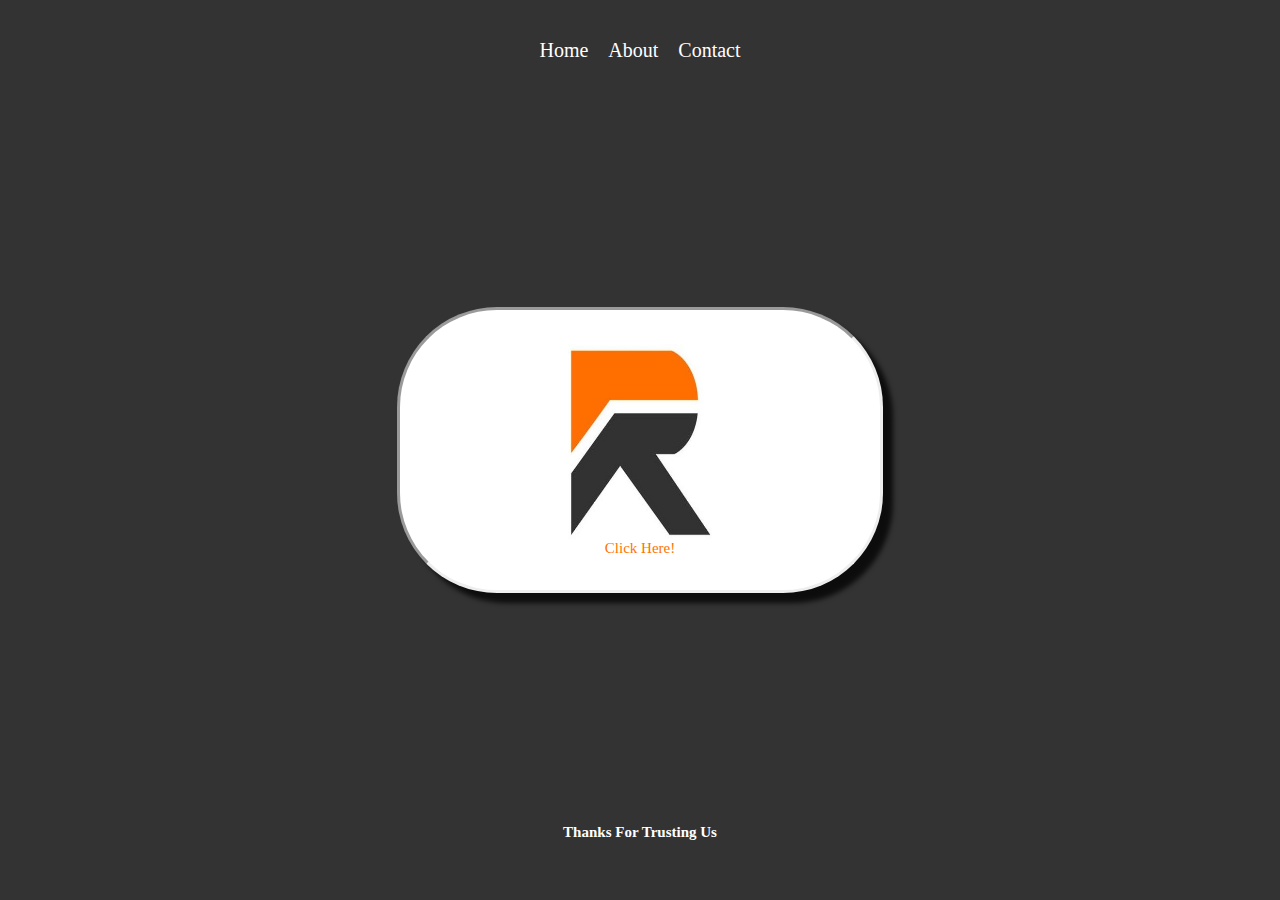
<file: Index.html>
<html>

<head>
  <title>R Web</title>
  <link rel="stylesheet" href="style.css" />
</head>

<body>
  <div class="container">
    <!-- Navigation Bar -->
    <div class="Container-Navbar">
      <ul class="Ul-Navbar">
        <li class="Li-Navbar">
          <a href="#" class="a-navbar">Home</a>
        </li>
        <li class="Li-Navbar">
          <a href="about.html" class="a-navbar">About</a>
        </li>
        <li class="Li-Navbar">
          <a href="contact.html" class="a-navbar">Contact</a>
        </li>
      </ul>
    </div>
    <!--  Navigation Bar End -->

    <!-- Content -->
    <div class="Container-Content">
      <a href="https:shopee.com/rafihin" class="a-content">
        <img src="logoR.jpg" class="img-content" />
        <p>Click Here!</p>
      </a>
    </div>
    <!-- Content End -->

    <!-- Footer -->
    <div class="container-footer">
      <h1 class="h1-footer">Thanks For Trusting Us</h1>
    </div>
    <!-- Footer End -->
  </div>
</body>

</html>
</file>
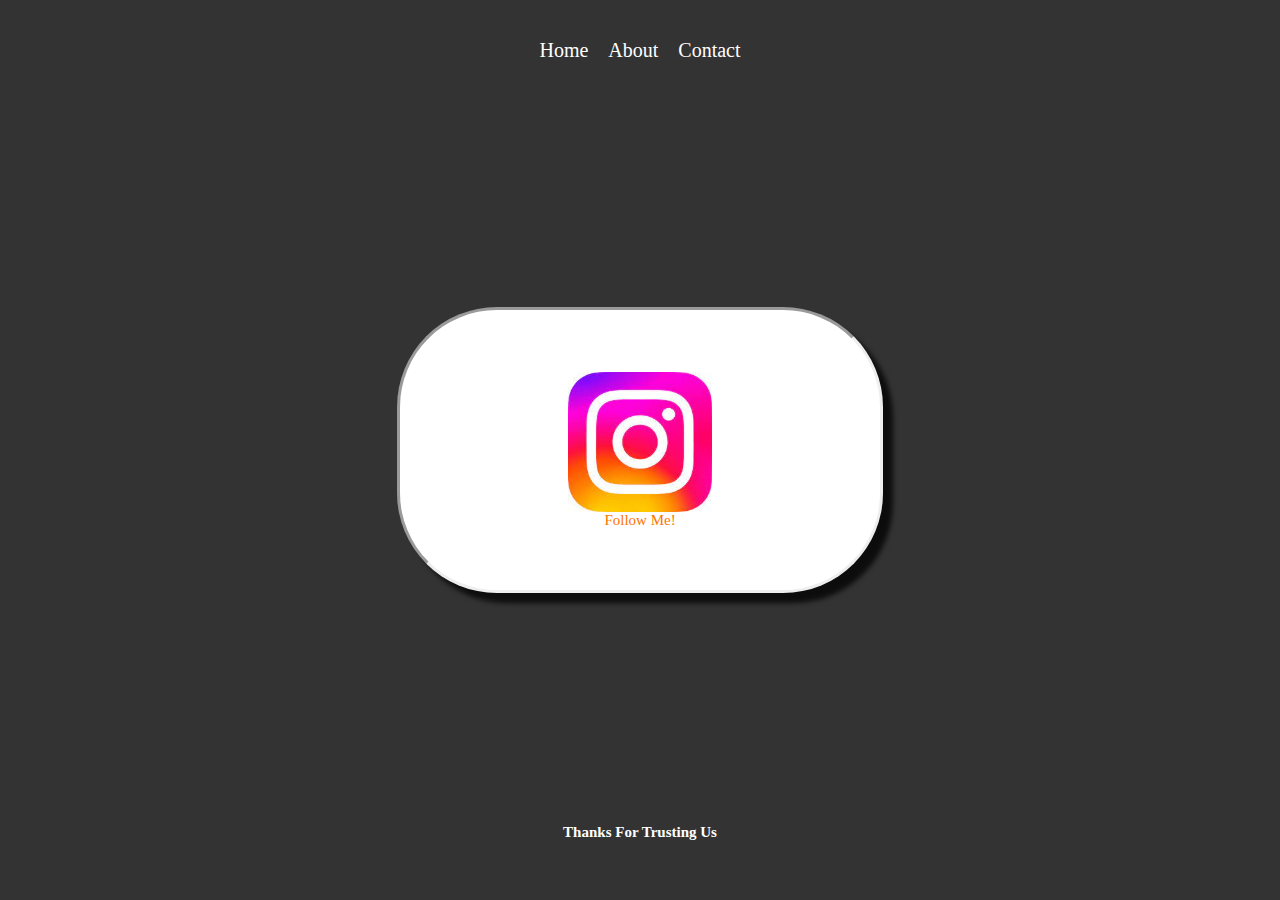
<file: about.html>
<html>

<head>
  <title>about</title>
  <link rel="stylesheet" href="style.css" />
</head>

<body>
  <div class="container">
    <!-- Navigation Bar -->
    <div class="Container-Navbar">
      <ul class="Ul-Navbar">
        <li class="Li-Navbar">
          <a href="Index.html" class="a-navbar">Home</a>
        </li>
        <li class="Li-Navbar">
          <a href="about.html" class="a-navbar">About</a>
        </li>
        <li class="Li-Navbar">
          <a href="contact.html" class="a-navbar">Contact</a>
        </li>
      </ul>
    </div>
    <!--  Navigation Bar End -->

    <!-- Content -->
    <div class="Container-Content">
      <a href="https:instagram.com/rafihin" class="a-content">
        <img src="abcd.jpg" class="insta-content" />
        <p>Follow Me!</p>
      </a>
    </div>
    <!-- Content End -->

    <!-- Footer -->
    <div class="container-footer">
      <h1 class="h1-footer">Thanks For Trusting Us</h1>
    </div>
    <!-- Footer End -->
  </div>
</body>

</html>
</file>
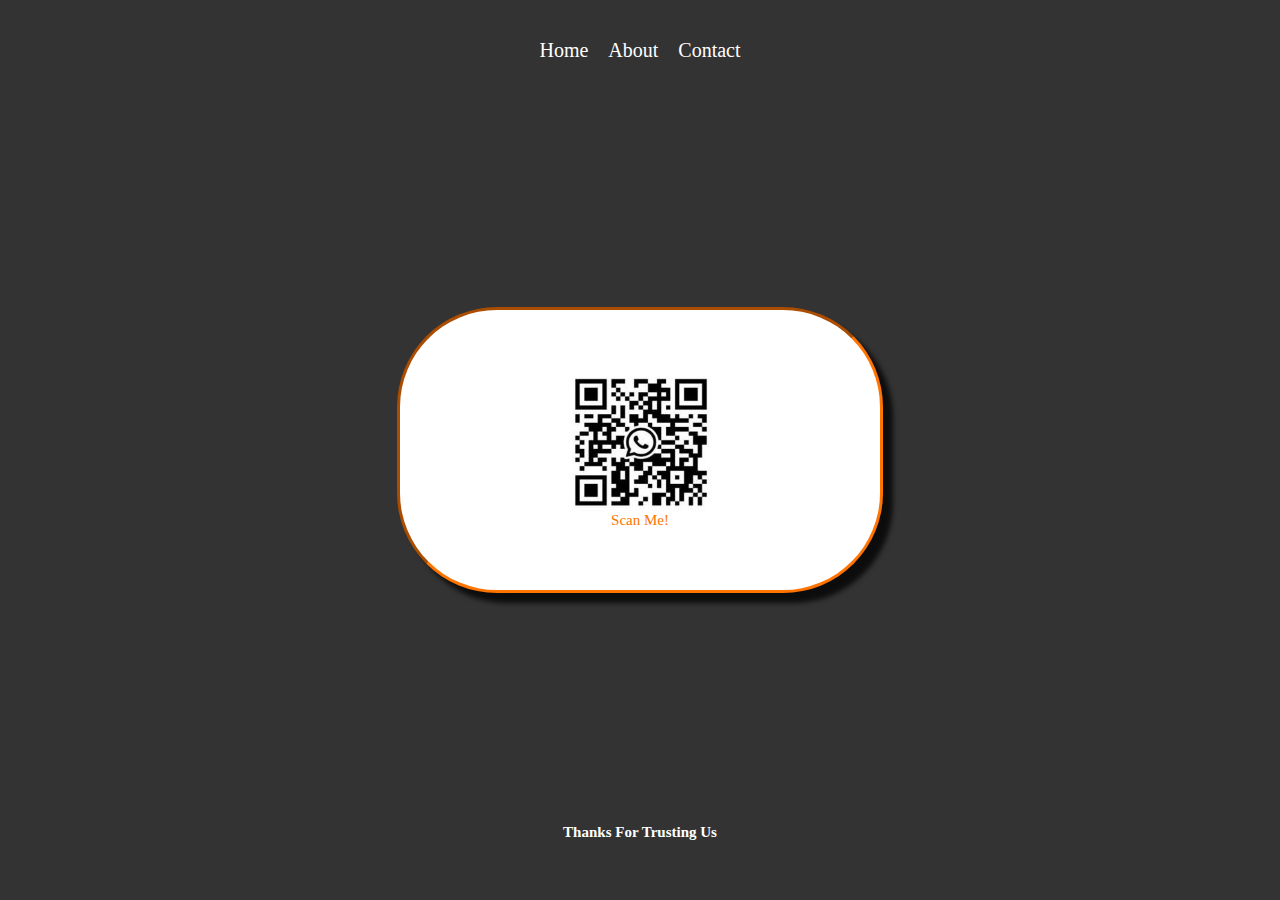
<file: contact.html>
<html>

<head>
  <title>contact</title>
  <link rel="stylesheet" href="style.css" />
</head>

<body>
  <div class="container">
    <!-- Navigation Bar -->
    <div class="Container-Navbar">
      <ul class="Ul-Navbar">
        <li class="Li-Navbar">
          <a href="Index.html" class="a-navbar">Home</a>
        </li>
        <li class="Li-Navbar">
          <a href="about.html" class="a-navbar">About</a>
        </li>
        <li class="Li-Navbar">
          <a href="contact.html" class="a-navbar">Contact</a>
        </li>
      </ul>
    </div>
    <!--  Navigation Bar End -->

    <!-- Content -->
    <div class="Container-Content">
      <a href="" class="a-content">
        <img src="whatsapp.jpg" class="wa-content" />
        <p>Scan Me!</p>
      </a>
    </div>
    <!-- Content End -->

    <!-- Footer -->
    <div class="container-footer">
      <h1 class="h1-footer">Thanks For Trusting Us</h1>
    </div>
    <!-- Footer End -->
  </div>
</body>

</html>
</file>
<file: style.css>
*,
html {
    margin: 0;
    padding: 0;
}

.container {
    
}

.container-navbar {
    background-color:#333;
    width: 100%;
    height: 15vh;
}

.Ul-Navbar {
    display: flex;
    height: 100px;
    justify-content: center;
    align-items: center;
}

.Li-Navbar {
    list-style: none ;
    padding: 5px;
    margin: 5px;
    color: white;
    font-size: 20px;
}

.Li-Navbar:hover{
    background-color: rgb(255, 115, 0);
    transition: .05s ease-in-out;
    transition-delay: .05s;
    border-style: inset;
}

.a-navbar {
    color: white;
    text-decoration: none;
}

.Container-Content {
    background-color:#333;
    display: flex;
    justify-content: center;
    align-items: center;
    height: 70vh;
}

.a-content {
    background-color: white;
    width: 480px;
    color: rgb(255, 115, 0);
    text-decoration: none;
    font-size: 15px;
    height: 280px;
    display: flex;
    flex-direction:column;
    justify-content: center;
    align-items: center;
    border-style: inset;
    border-radius: 100px;
    box-shadow: 10px 10px 5px 0px rgba(0,0,0,0.75);
    -webkit-box-shadow: 10px 10px 5px 0px rgba(0,0,0,0.75);
    -moz-box-shadow: 10px 10px 5px 0px rgba(0,0,0,0.75);;
}

.img-content {
    width: 30%;
    height: 70%;
}

.insta-content {
    width: 30%;
    height: 50%;
}

.wa-content {
    width: 30%;
    height: 50%;
}

.container-footer {
    height: 15vh;
    background-color: #333;
    display: flex;
    justify-content: center;
    align-items: center;
}

.h1-footer {
    font-size: 15px;
    color: white;
}
</file>
